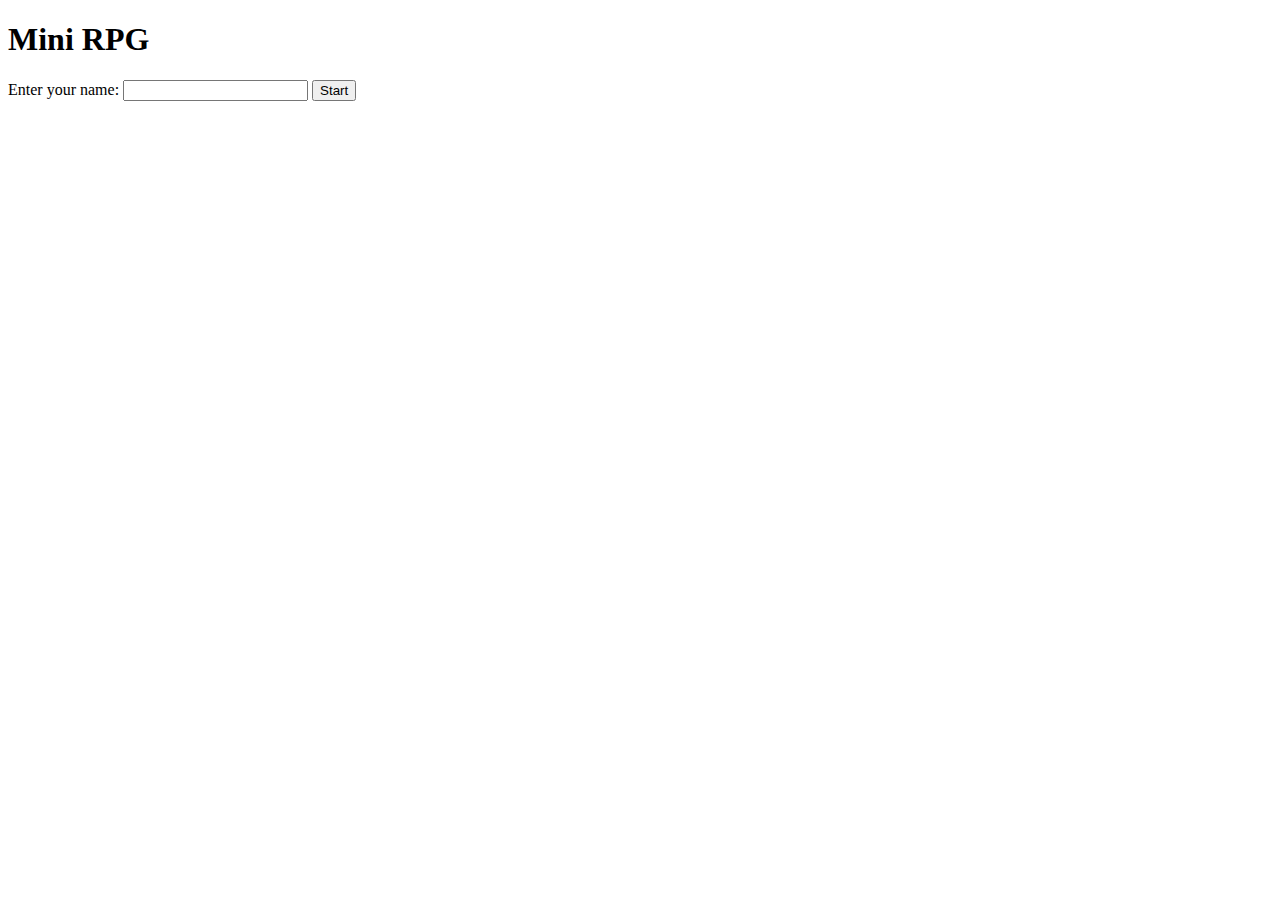
<file: templates/index.html>
<!doctype html>
<html>
<head><title>Start Game</title></head>
<body>
    <h1>Mini RPG</h1>
    <form method="POST">
        <label>Enter your name:</label>
        <input name="name" required>
        <button type="submit">Start</button>
    </form>
</body>
</html>
</file>
